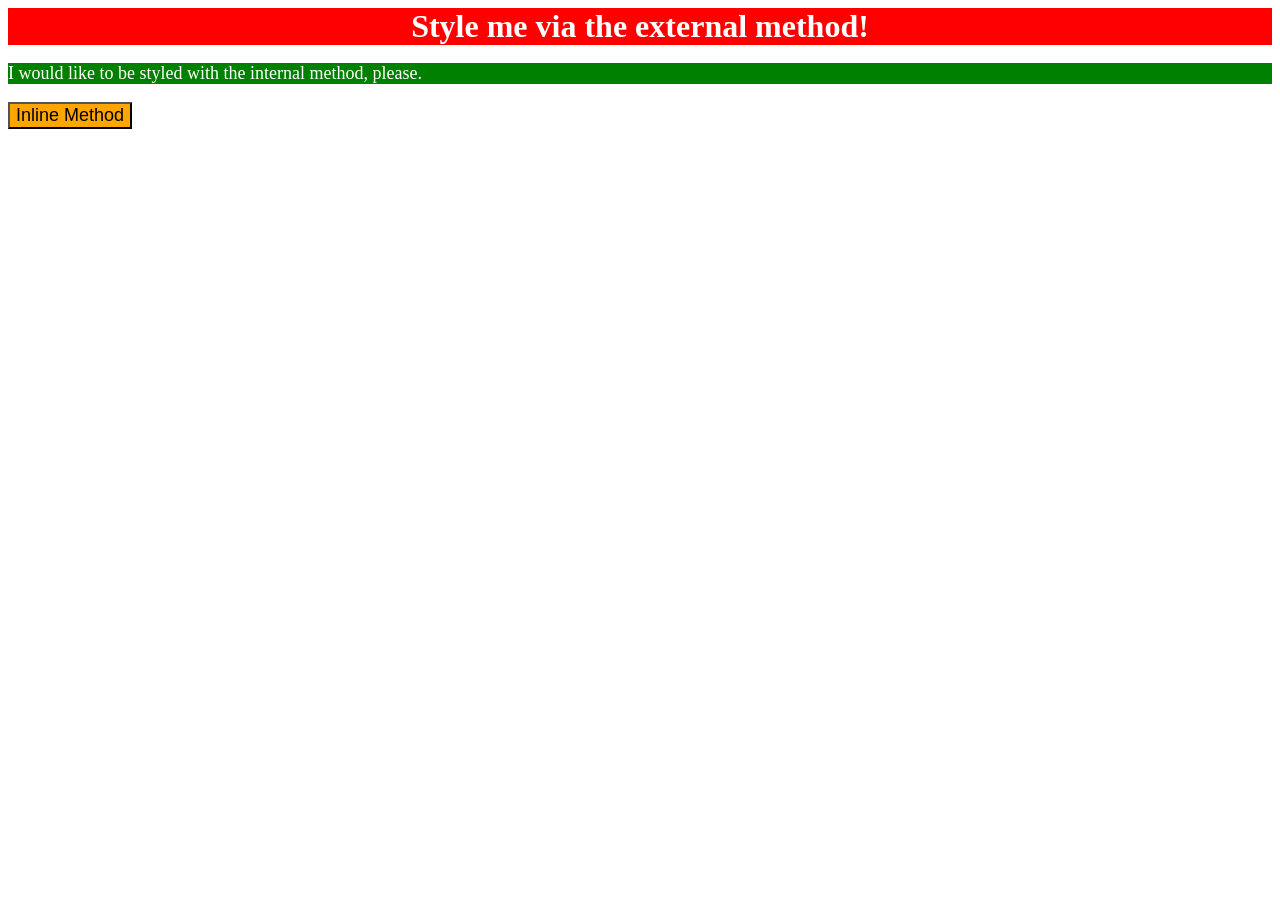
<file: foundations/intro-to-css/01-css-methods/index.html>
<!DOCTYPE html>
<html lang="en">
  <head>
    <meta charset="UTF-8">
    <meta http-equiv="X-UA-Compatible" content="IE=edge">
    <meta name="viewport" content="width=device-width, initial-scale=1.0">
    <link rel="stylesheet" href="./styles.css" >
    <title>Methods for Adding CSS</title>

    <style>
      p {
        background-color: green;
        color: white;
        font-size: 18px;
      }
    </style>
  </head>
  <body>
    <div>Style me via the external method!</div>
    <p>I would like to be styled with the internal method, please.</p>
    <button style="background-color: orange; font-size: 18px;">Inline Method</button>
  </body>
</html>
</file>
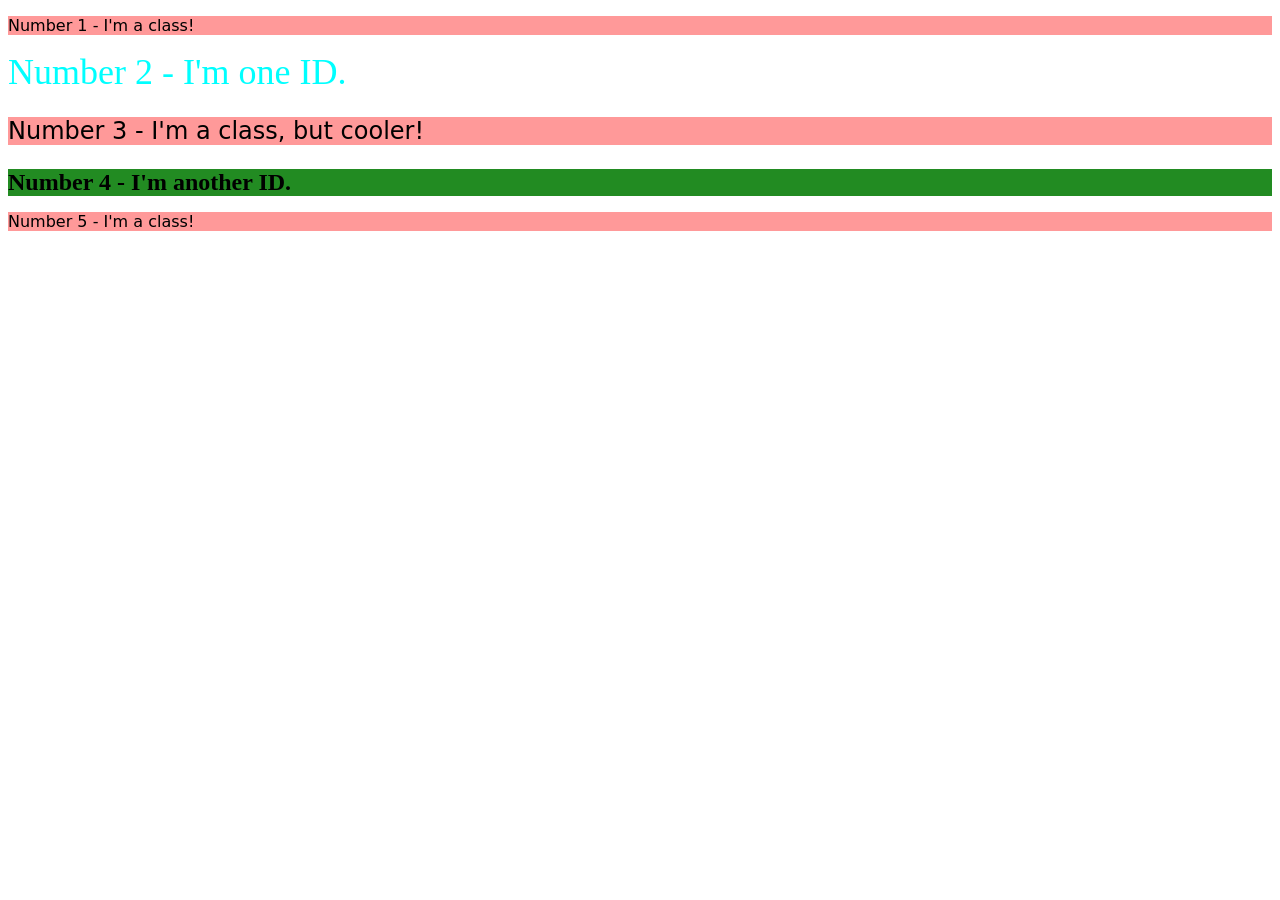
<file: foundations/intro-to-css/02-class-id-selectors/index.html>
<!DOCTYPE html>
<html lang="en">
  <head>
    <meta charset="UTF-8">
    <meta http-equiv="X-UA-Compatible" content="IE=edge">
    <meta name="viewport" content="width=device-width, initial-scale=1.0">
    <title>Class and ID Selectors</title>
    <link rel="stylesheet" href="style.css">
  </head>
  <body>
    <p class="oddNumber">Number 1 - I'm a class!</p>
    <div id="secondElement">Number 2 - I'm one ID.</div>
    <p class="oddNumber" id="thirdElement">Number 3 - I'm a class, but cooler!</p>
    <div id="fourthElement">Number 4 - I'm another ID.</div>
    <p class="oddNumber">Number 5 - I'm a class!</p>
  </body>
</html>
</file>
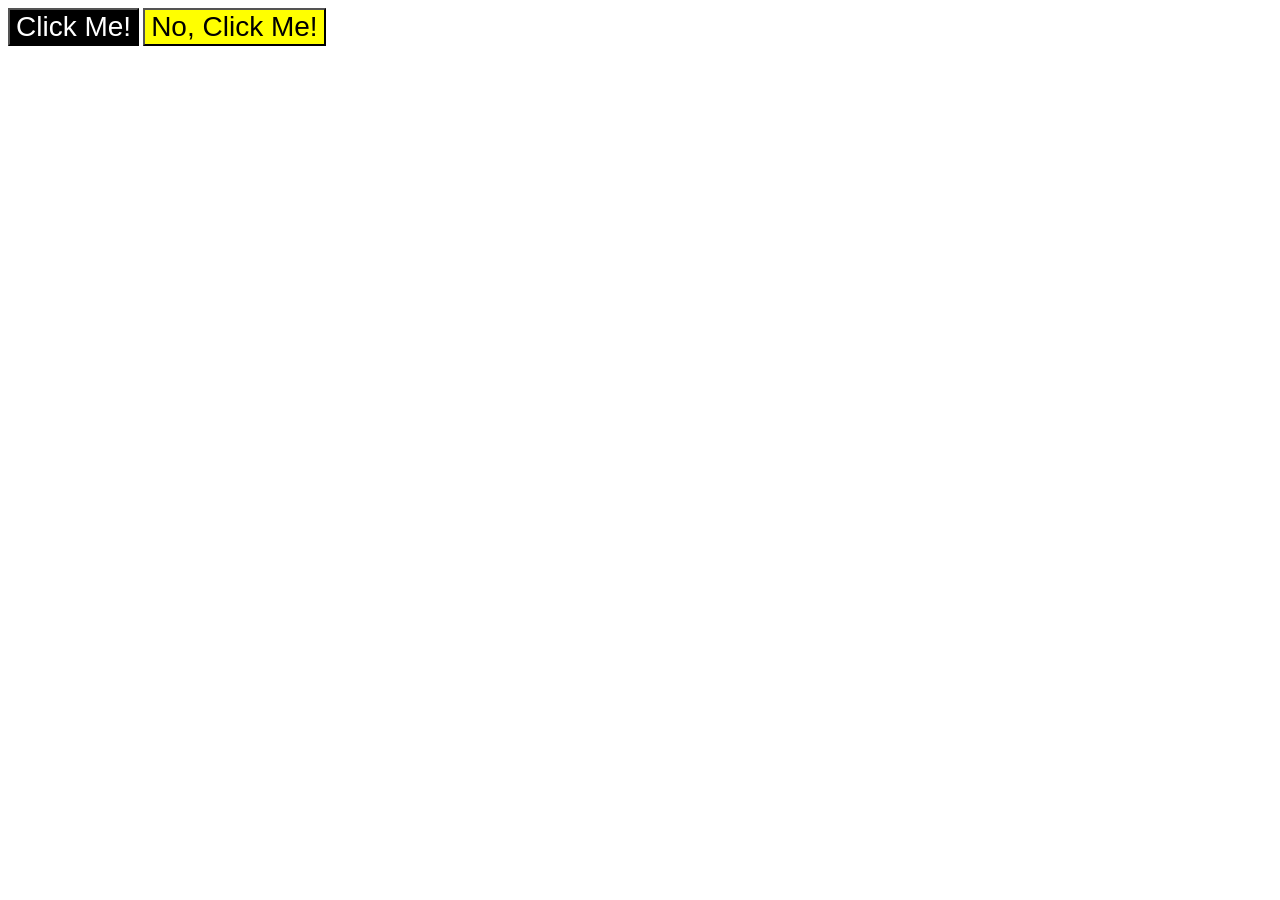
<file: foundations/intro-to-css/03-grouping-selectors/index.html>
<!DOCTYPE html>
<html lang="en">
  <head>
    <meta charset="UTF-8">
    <meta http-equiv="X-UA-Compatible" content="IE=edge">
    <meta name="viewport" content="width=device-width, initial-scale=1.0">
    <title>Grouping Selectors</title>
    <link rel="stylesheet" href="style.css">
  </head>
  <body>
    <button class="awesomeButton" id="uniqueButton1">Click Me!</button>
    <button class="awesomeButton" id="uniqueButton2">No, Click Me!</button>
  </body>
</html>
</file>
<file: foundations/intro-to-css/01-css-methods/styles.css>
div {
    background-color: red;
    color: white;
    font-size: 32px;
    font-weight: bold;
    text-align: center;
}
</file>
<file: foundations/intro-to-css/02-class-id-selectors/style.css>
.oddNumber {
    background-color: #ff9999;
    font-family: Verdana, 'DejaVu Sans', sans-serif;
}

#secondElement {
    color: #00ffff;
    font-size: 36px;
}

#thirdElement {
    font-size: 24px;
}

#fourthElement {
    background-color: #228B22;
    font-size: 24px;
    font-weight: bold;
}
</file>
<file: foundations/intro-to-css/03-grouping-selectors/style.css>
/* Add CSS Styling */
.awesomeButton {
    font-size: 28px;
    font-family: Helvetica, 'Times New Roman', Times, sans-serif
}

#uniqueButton1 {
    background-color: black;
    color: white;
}

#uniqueButton2 {
    background-color: yellow;
}
</file>
